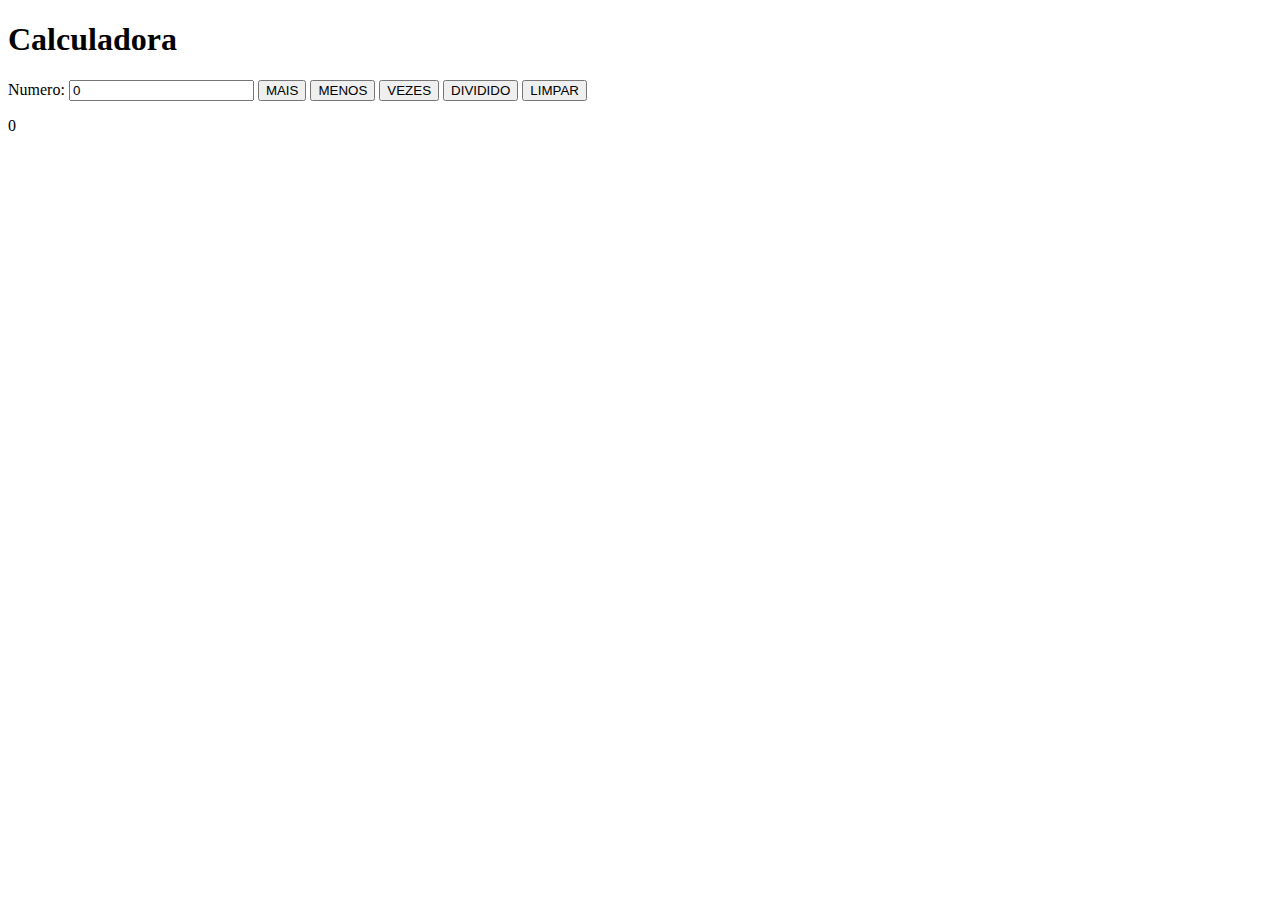
<file: projetos/calculadora/index.html>
<!DOCTYPE html>
<html lang="pt-br">
<head>
    <meta charset="UTF-8">
    <meta http-equiv="X-UA-Compatible" content="IE=edge">
    <meta name="viewport" content="width=device-width, initial-scale=1.0">
    <script src="index.js" defer></script>
    <title>Calculadora</title>
</head>
<body>
    <h1>Calculadora</h1>
    <label for="inputN">Numero:</label>
    <input type="number" name="inputN" id="inputN" value="0">
    <button id="btnSomar">MAIS</button>
    <button id="btnMenos">MENOS</button>
    <button id="btnVezes">VEZES</button>
    <button id="btnDividido">DIVIDIDO</button>
    <button id="btnClear">LIMPAR</button>
    <p id="nResult">0</p>
</body>
</html>
</file>
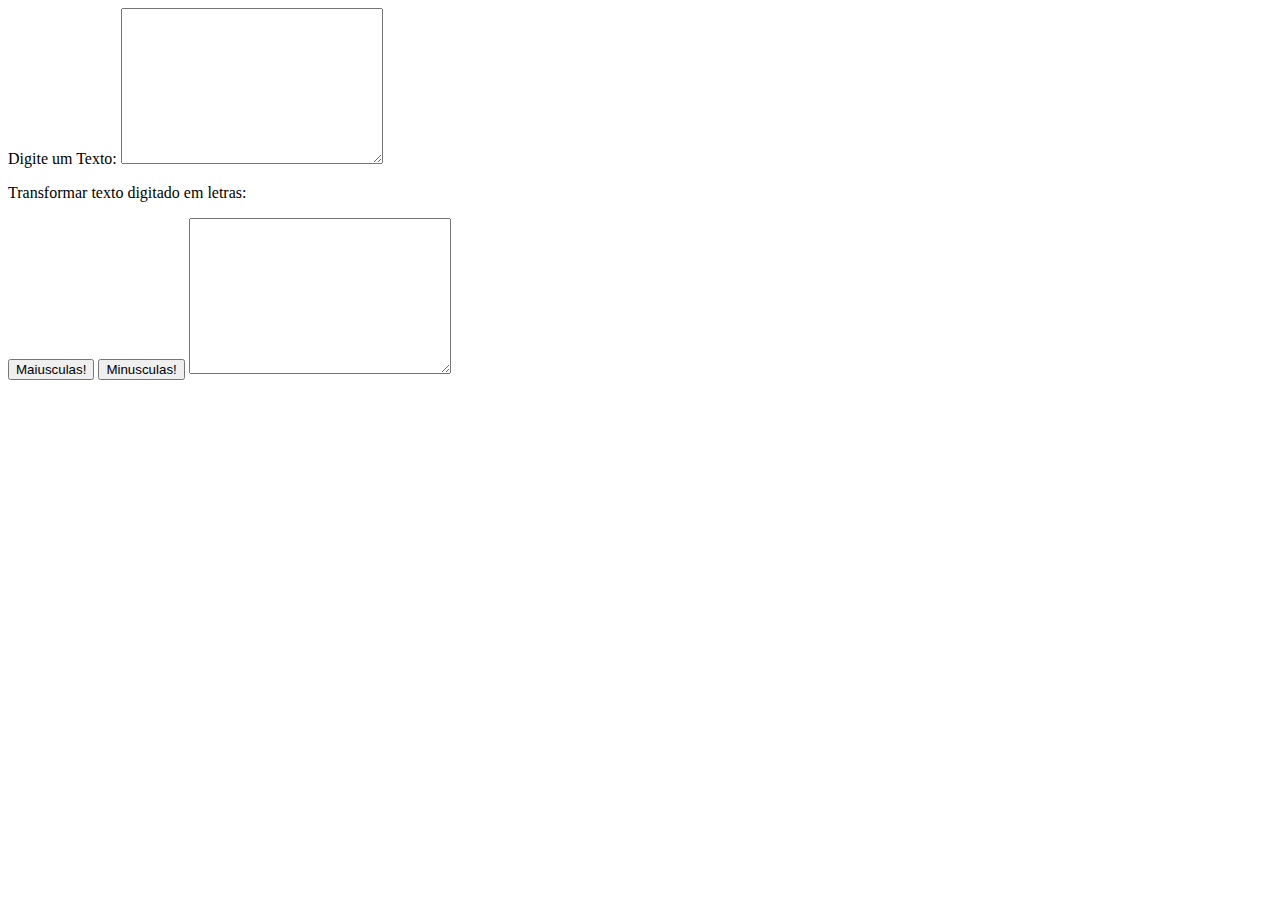
<file: projetos/ConversorString/index.html>
<!DOCTYPE html>
<html lang="pt-br">
<head>
    <meta charset="UTF-8">
    <meta http-equiv="X-UA-Compatible" content="IE=edge">
    <meta name="viewport" content="width=device-width, initial-scale=1.0">
    <script src="index.js"></script>
    <title>LowOrUpperCase</title>
</head>
<body>
    <label for="textInput">Digite um Texto:</label>
    <textarea name="textInput" id="textInput" cols="30" rows="10"></textarea>
    <p>Transformar texto digitado em letras:</p>
    <button type="button" onclick="maxText()">Maiusculas!</button>
    <button type="button" onclick="minText()">Minusculas!</button>
    <textarea name="textOut" id="textOut" cols="30" rows="10"></textarea>
</body>
</html>
</file>
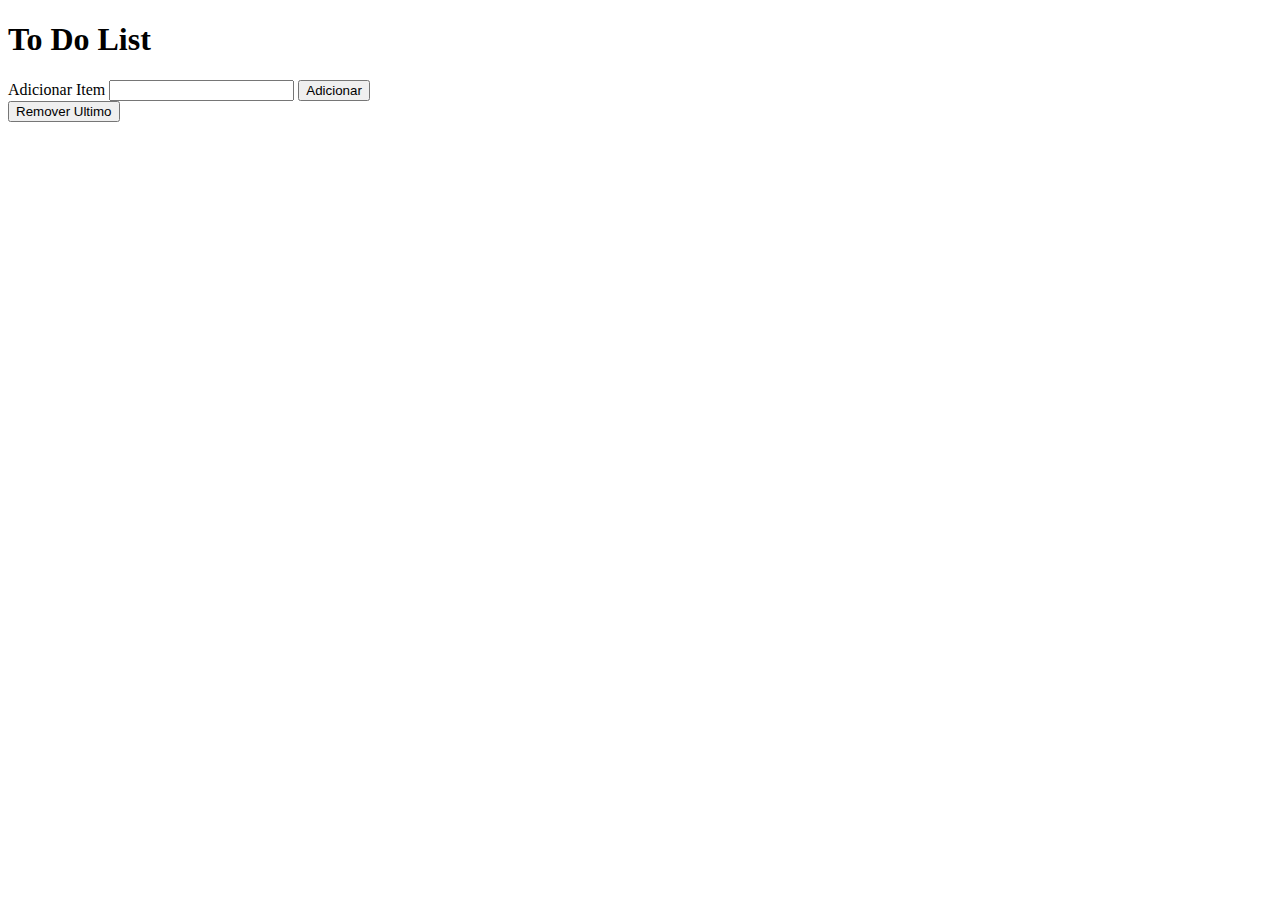
<file: projetos/to-do-list/index.html>
<!DOCTYPE html>
<html lang="pt-br">
<head>
    <meta charset="UTF-8">
    <meta http-equiv="X-UA-Compatible" content="IE=edge">
    <meta name="viewport" content="width=device-width, initial-scale=1.0">
    <title>To-do-List</title>
    <link rel="stylesheet" href="style.css">
</head>
<body>
    <h1>To Do List</h1>
    <label for="inputToDo">Adicionar Item</label>
    <input type="text" id="inputToDo">
    <button id="btnAdd">Adicionar</button>
    <div id="containerListToDo"></div>
    <button id="btnDelete">Remover Ultimo</button>

    <script src="index.js"></script>
</body>
</html>
</file>
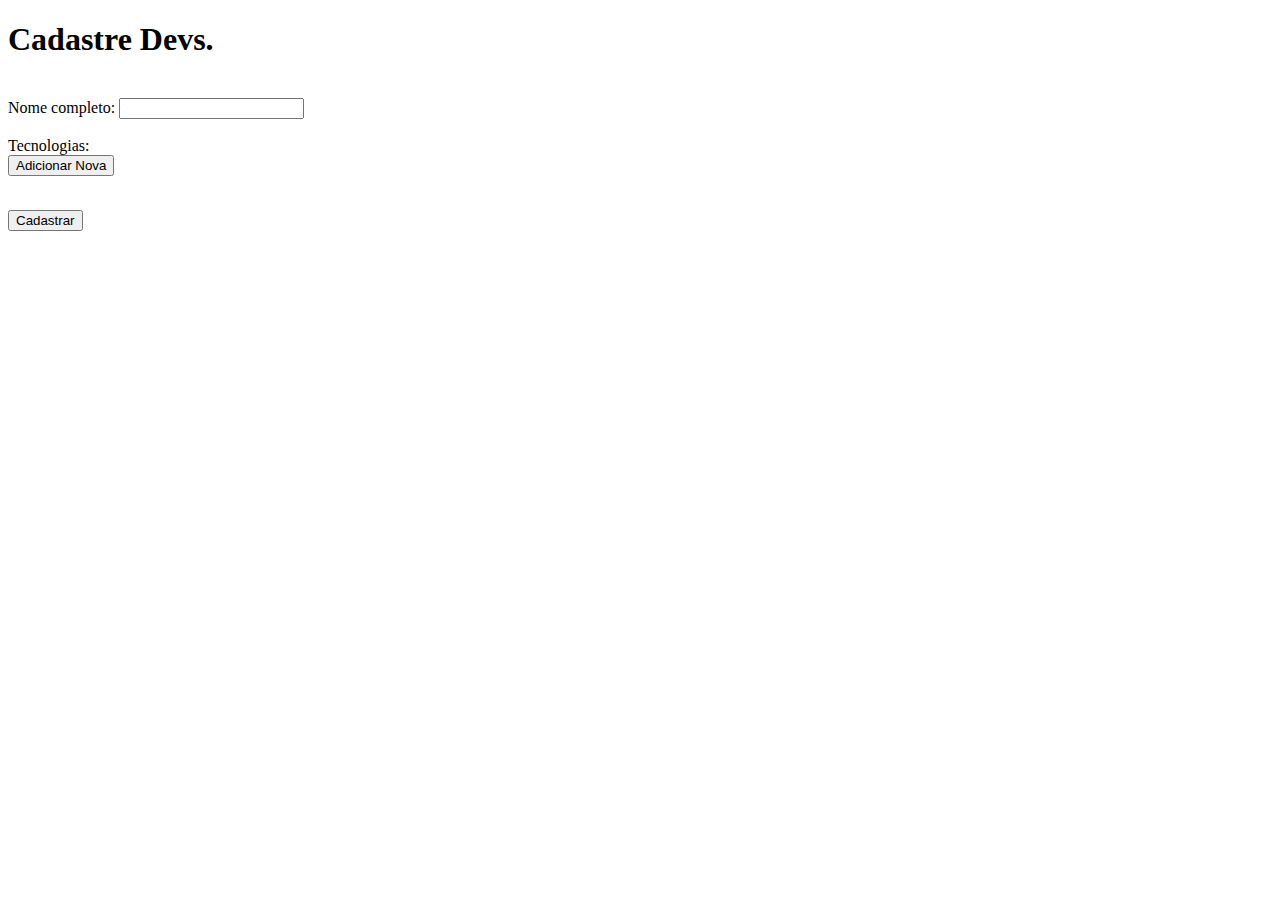
<file: cadastro.html>
<!DOCTYPE html>
<html lang="pt-br">

<head>
  <meta charset="UTF-8">
  <meta http-equiv="X-UA-Compatible" content="IE=edge">
  <meta name="viewport" content="width=device-width, initial-scale=1.0">
  <script src="cadastro.js" defer></script>
  <title>Cadastro de Devs</title>
</head>

<body>
  <h1>Cadastre Devs.</h1>
  <br>
  <form id="devForm">
    <label for="fullName">Nome completo:</label>
    <input type="text" name="fullName" id="fullName"><br><br>
    <label>Tecnologias:</label><br>
    <button type="button" id="addTechBtn">Adicionar Nova</button>
    <ul id="stackInputs"></ul>
    <br>
    <button type="submit">Cadastrar</button>
  </form>
</body>

</html>
</file>
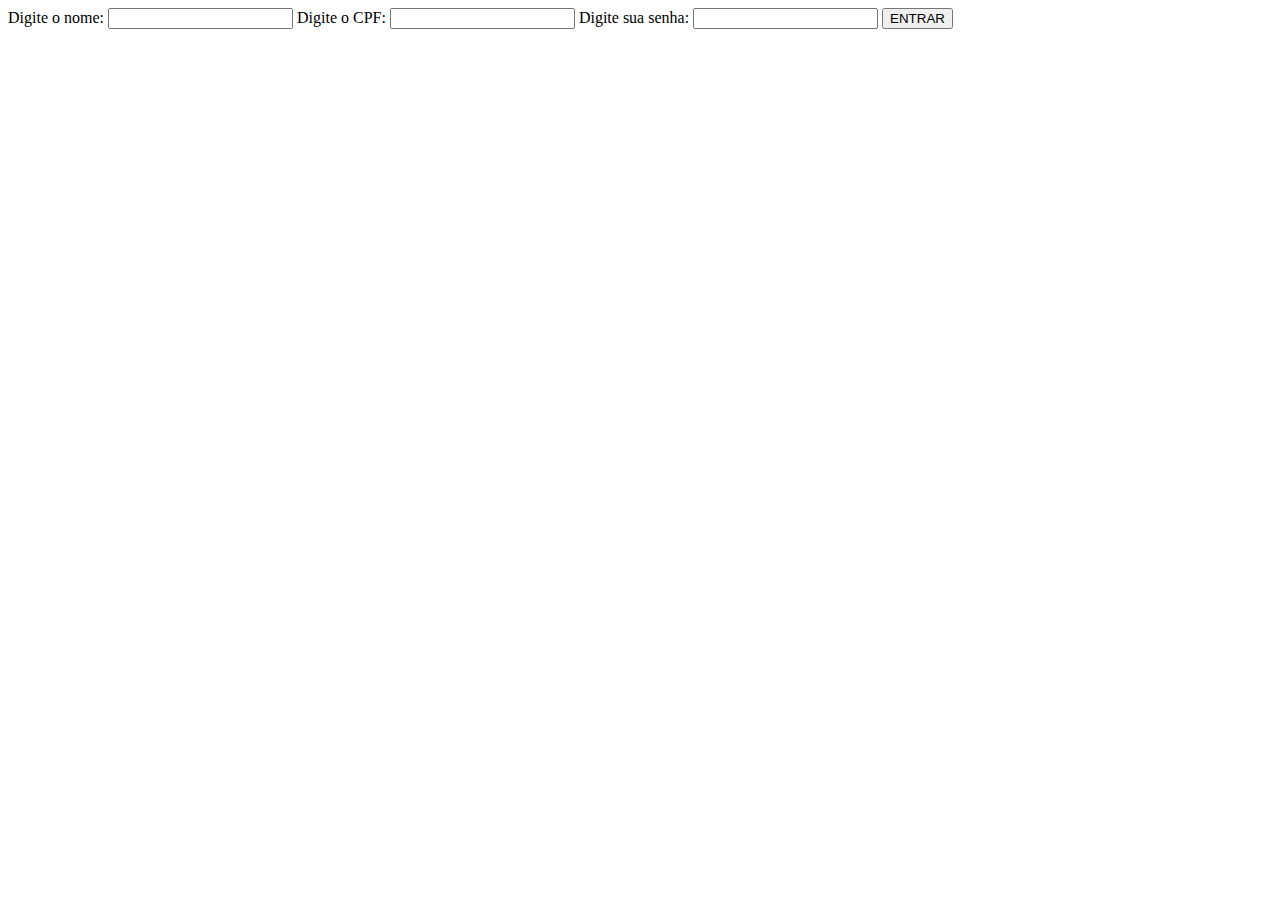
<file: criandoObjetos.html>
<!DOCTYPE html>
<html lang="pt-br">

<head>
  <meta charset="UTF-8">
  <meta http-equiv="X-UA-Compatible" content="IE=edge">
  <meta name="viewport" content="width=device-width, initial-scale=1.0">
  <title>Objetos</title>
</head>

<body>
  <label for="nome">Digite o nome:</label>
  <input type="text" name="nome" id="nameUser">
  <label for="cpf">Digite o CPF:</label>
  <input type="number" name="cpf" id="cpfUser">
  <label for="senha">Digite sua senha:</label>
  <input type="password" name="senha" id="passwordUser">
  <input type="submit" onclick="criarUsuario()" value="ENTRAR">
  <script src="criandoObjetos.js"></script>
</body>

</html>
</file>
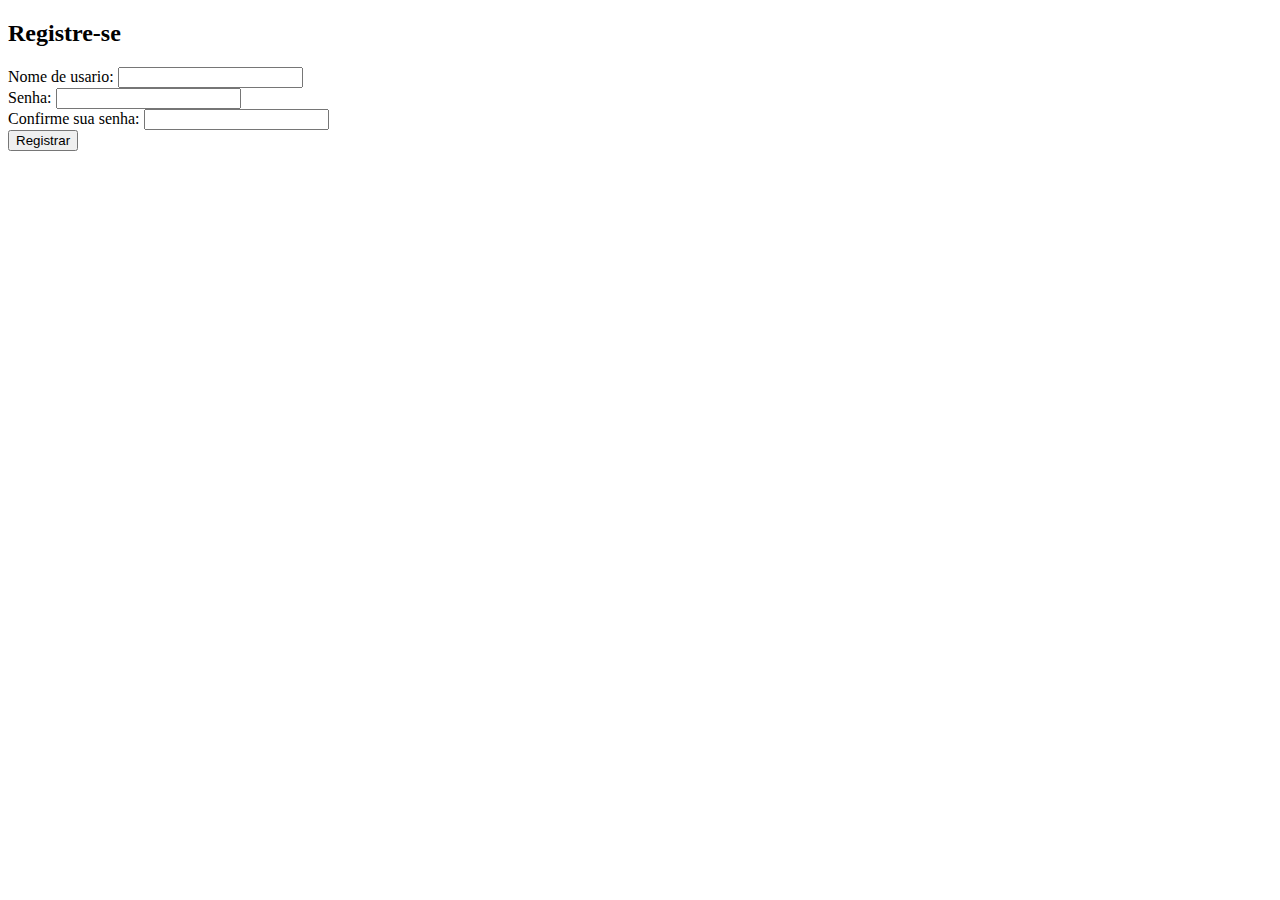
<file: enviarValores.html>
<!DOCTYPE html>
<html lang="pt-br">

<head>
  <meta charset="UTF-8">
  <meta http-equiv="X-UA-Compatible" content="IE=edge">
  <meta name="viewport" content="width=device-width, initial-scale=1.0">
  <script src="enviarValores.JS"></script>
  <title>Enviando Valores DOM para o JS</title>
</head>

<body>
  <h2>Registre-se</h2>

  <section>
    <label for="username">Nome de usario:</label>
    <input type="text" name="username" id="username">
    <br>
    <label for="password">Senha:</label>
    <input type="password" name="password" id="password">
    <br>
    <label for="passwordConfirmation">Confirme sua senha:</label>
    <input type="password" name="passwordConfirmation" id="passwordConfirmation">
    <br>
    <button onclick="register(this.parentNode)">Registrar</button>

  </section>
</body>

</html>
</file>
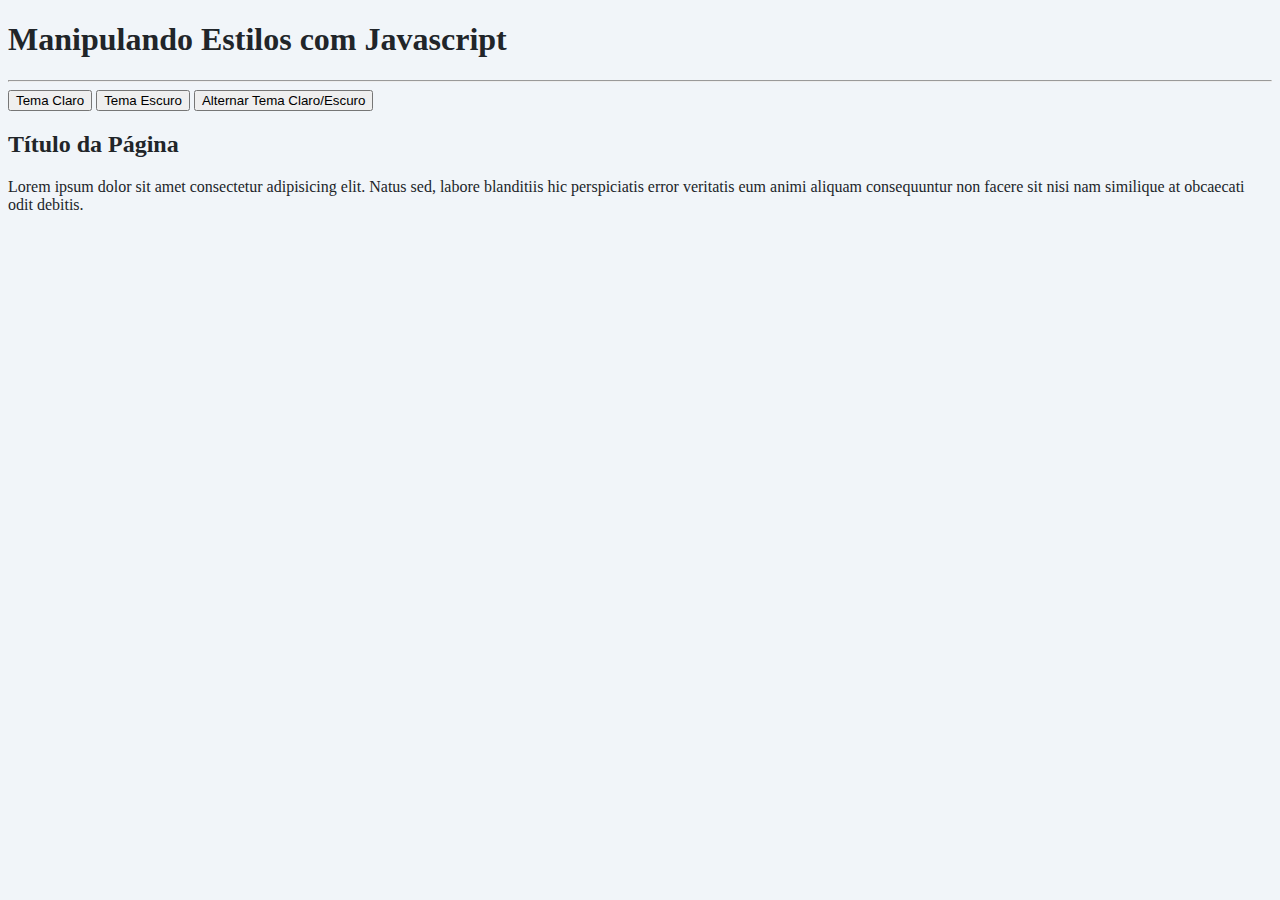
<file: estilos.html>
<!DOCTYPE html>
<html lang="en">

<head>
  <meta charset="UTF-8">
  <meta http-equiv="X-UA-Compatible" content="IE=edge">
  <meta name="viewport" content="width=device-width, initial-scale=1.0">
  <title>Manipulando Estilos com Javascript</title>

  <style>
    .is-light {
      background-color: #f1f5f9;
      color: #212529;
    }

    .is-dark {
      background-color: #212529;
      color: #f1f5f9;
    }
  </style>

  <script src="estilos.js" defer></script>
</head>

<body class="is-light">
  <h1>Manipulando Estilos com Javascript</h1>
  <hr>
  <button id="lightBtn">Tema Claro</button>
  <button id="darkBtn">Tema Escuro</button>
  <button id="switchBtn">Alternar Tema Claro/Escuro</button>
  <h2>Título da Página</h2>
  <p>
    Lorem ipsum dolor sit amet consectetur adipisicing elit. Natus sed, labore blanditiis hic perspiciatis error
    veritatis eum animi aliquam consequuntur non facere sit nisi nam similique at obcaecati odit debitis.
  </p>
</body>

</html>
</file>
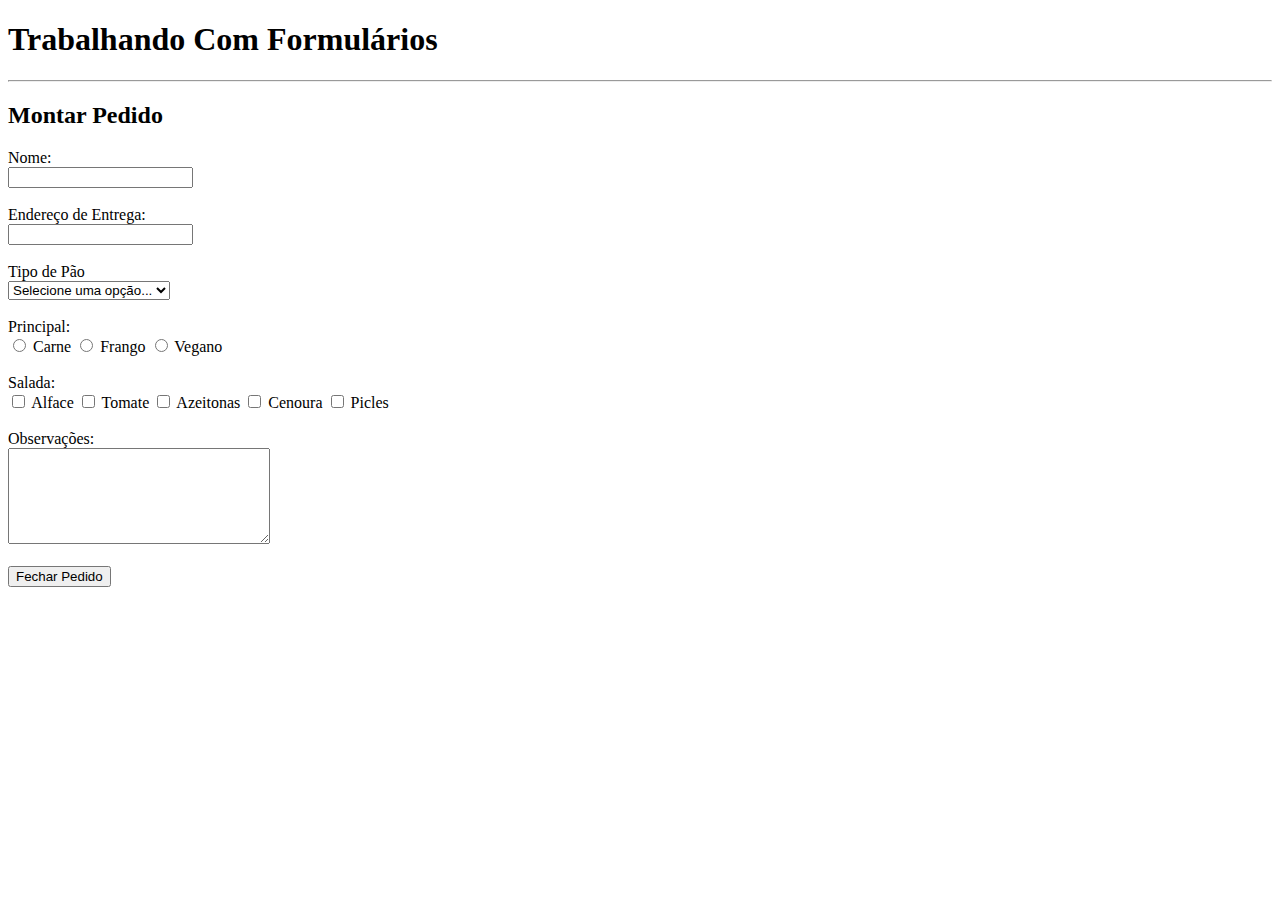
<file: formulario.html>
<!DOCTYPE html>
<html lang="en">

<head>
  <meta charset="UTF-8">
  <meta http-equiv="X-UA-Compatible" content="IE=edge">
  <meta name="viewport" content="width=device-width, initial-scale=1.0">
  <title>Trabalhando Com Formulários</title>
  <script src="formulario.js" defer></script>
</head>

<body>
  <h1>Trabalhando Com Formulários</h1>
  <hr>

  <h2>Montar Pedido</h2>

  <form id="orderForm">
    <label for="name">Nome:</label>
    <br>
    <input type="text" name="name" id="name">
    <br><br>

    <label for="address">Endereço de Entrega:</label>
    <br>
    <input type="text" name="address" id="address">
    <br><br>

    <label for="breadType">Tipo de Pão</label>
    <br>
    <select name="breadType" id="breadType">
      <option selected disabled>Selecione uma opção...</option>
      <option value="3 queijos">3 queijos</option>
      <option value="Parmesão e orégano">Parmesão e orégano</option>
      <option value="9 grãos">9 grãos</option>
      <option value="Italiano branco">Italiano branco</option>
      <option value="Granola salgada">Granola salgada</option>
      <option value="Manteiga temperada">Manteiga temperada</option>
    </select>
    <br><br>

    <label for="main">Principal:</label>
    <br>
    <input type="radio" name="main" id="main1" value="Carne">
    <label for="main1">Carne</label>
    <input type="radio" name="main" id="main2" value="Frango">
    <label for="main2">Frango</label>
    <input type="radio" name="main" id="main3" value="Vegano">
    <label for="main3">Vegano</label>
    <br><br>

    <label for="salad">Salada:</label>
    <br>
    <input type="checkbox" name="salad" id="salad1" value="Alface">
    <label for="salad1">Alface</label>
    <input type="checkbox" name="salad" id="salad2" value="Tomate">
    <label for="salad2">Tomate</label>
    <input type="checkbox" name="salad" id="salad3" value="Azeitonas">
    <label for="salad3">Azeitonas</label>
    <input type="checkbox" name="salad" id="salad4" value="Cenoura">
    <label for="salad4">Cenoura</label>
    <input type="checkbox" name="salad" id="salad5" value="Picles">
    <label for="salad5">Picles</label>
    <br><br>

    <label for="observations">Observações:</label>
    <br>
    <textarea name="observations" id="observations" cols="30" rows="6"></textarea>
    <br><br>

    <button type="submit">Fechar Pedido</button>
  </form>
</body>

</html>
</file>
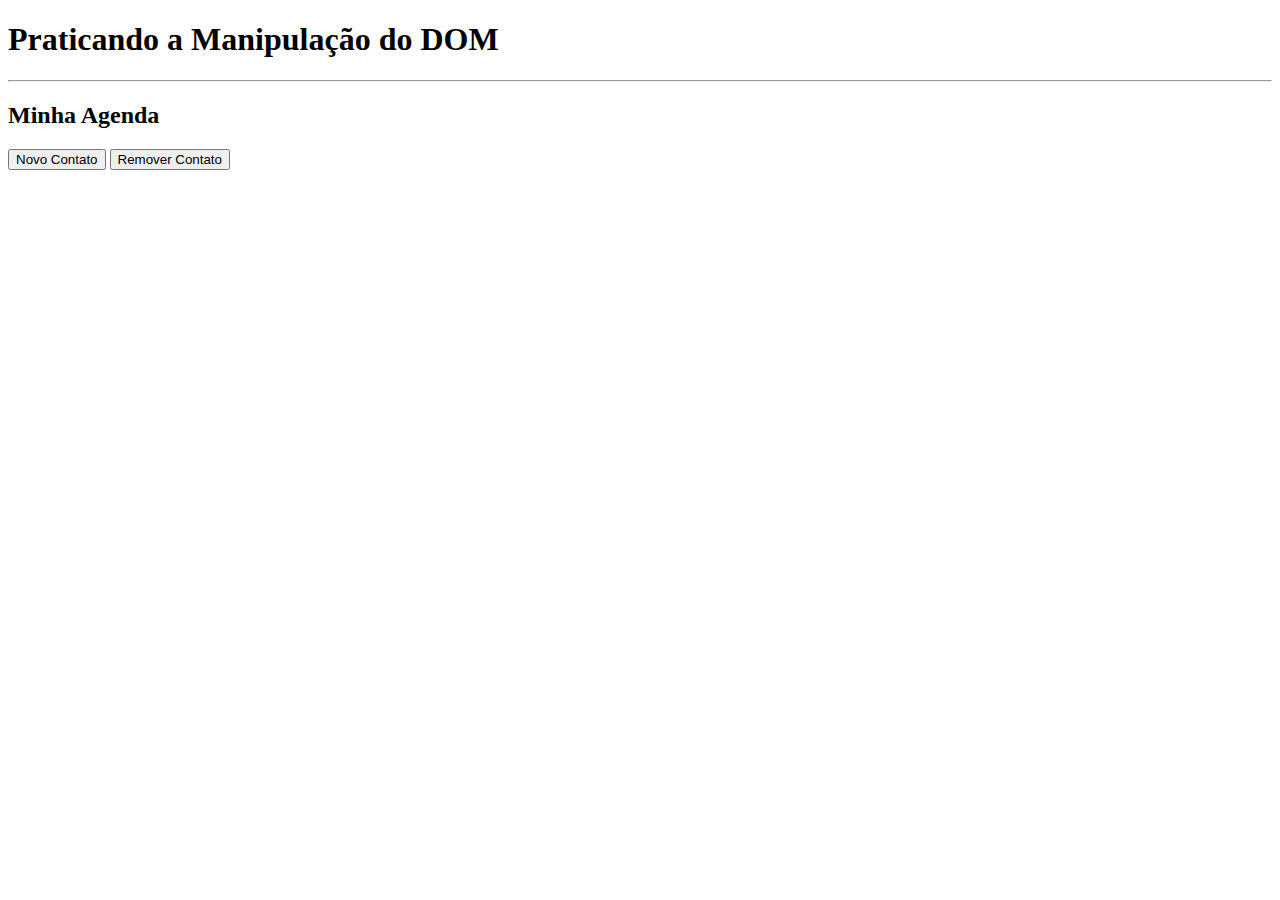
<file: manipulandoDom.html>
<!DOCTYPE html>
<html lang="en">
<head>
  <meta charset="UTF-8">
  <meta http-equiv="X-UA-Compatible" content="IE=edge">
  <meta name="viewport" content="width=device-width, initial-scale=1.0">
  <title>Praticando a Manipulação do DOM</title>
  <script src="./manipulandoDom.js"></script>
</head>
<body>
  <h1>Praticando a Manipulação do DOM</h1>
  <hr>

  <h2>Minha Agenda</h2>

  <button onclick="addContact()">Novo Contato</button>
  <button onclick="removeContact()">Remover Contato</button>

  <section id="contacts-list"></section>
</body>
</html>
</file>
<file: projetos/to-do-list/style.css>
.cardToDo{
    display: flex;
    flex-direction: row;
}

.btnDeleteToDo{
    width: 20px;
    height: 20px;
    display: inline;
}
</file>
